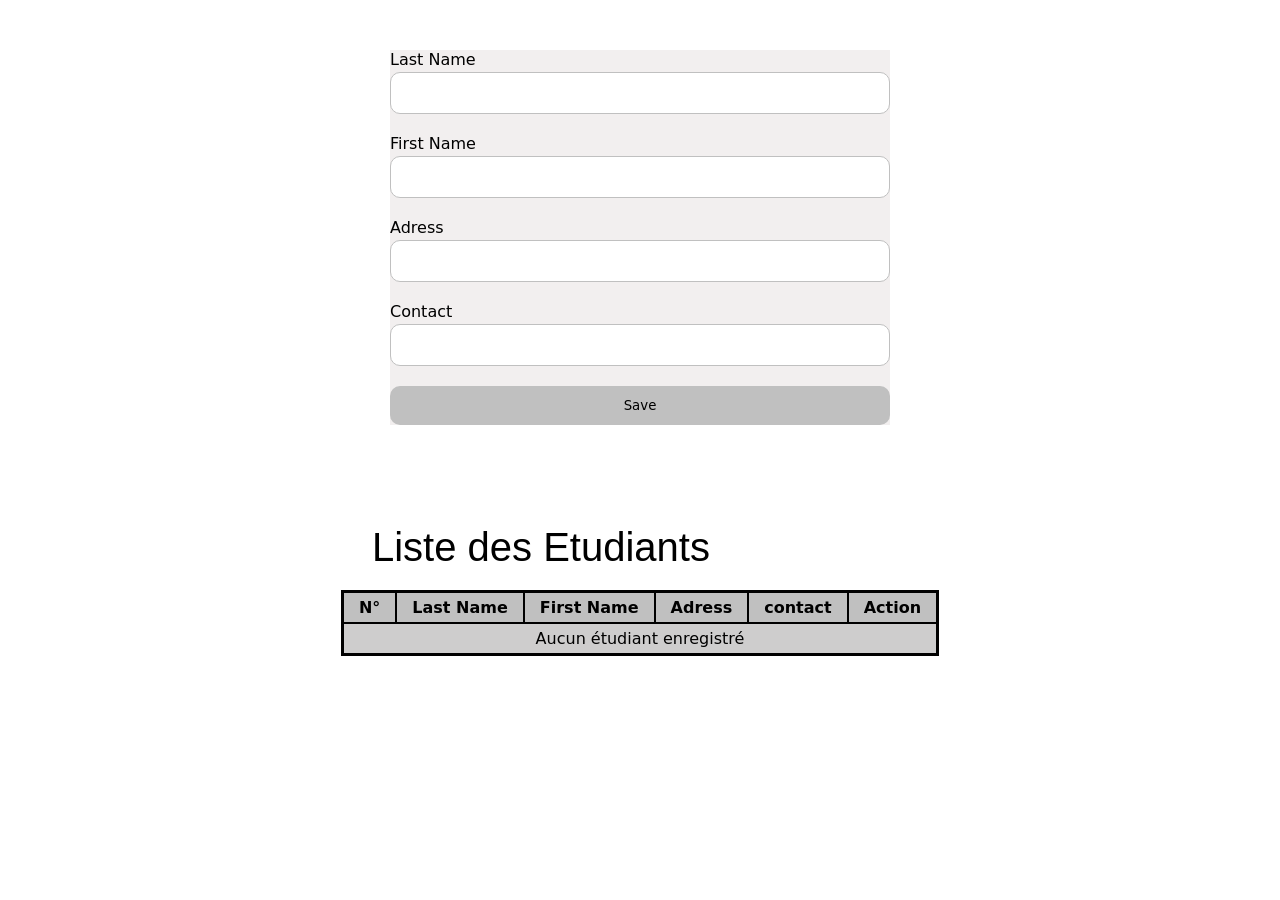
<file: index.html>
<!DOCTYPE html>
<html lang="en">

<head>
    <meta charset="UTF-8">
    <meta name="viewport" content="width=device-width, initial-scale=1.0">
    <title>listperson</title>
    <link rel="stylesheet" href="style.css">
</head>

<body>
    
    <form class="form" id="studentform">
        <div class="form_item">
            <label for="last_name">Last Name</label>
            <input type="text" name="last_name" id="lastname">
        </div>
        <div class="form_item">
            <label for="first_name">First Name</label>
            <input type="text" name="first_name" id="firstname">
        </div>
        <div class="form_item">
            <label for="adress">Adress</label>
            <input type="text" name="adress" id="adress">
        </div>
        <div class="form_item">
            <label for="contact">Contact</label>
            <input type="number" name="contact" id="contact">
        </div>
        <div class="form_item">
            <button class="btn-save" type="submit">Save</button>
        </div>
    </form>
    <div>
        <table>
            <caption class="title"> Liste des Etudiants</caption>
            <thead>
                <tr>
                    <th>N°</th>
                    <th>Last Name</th>
                    <th>First Name</th>
                    <th>Adress</th>
                    <th>contact</th>
                    <th>Action</th>
                </tr>

            </thead>
            <tbody id="tableBody"></tbody>

        </table>
    </div>
    <script src="script.js"></script>
</body>

</html>
</file>
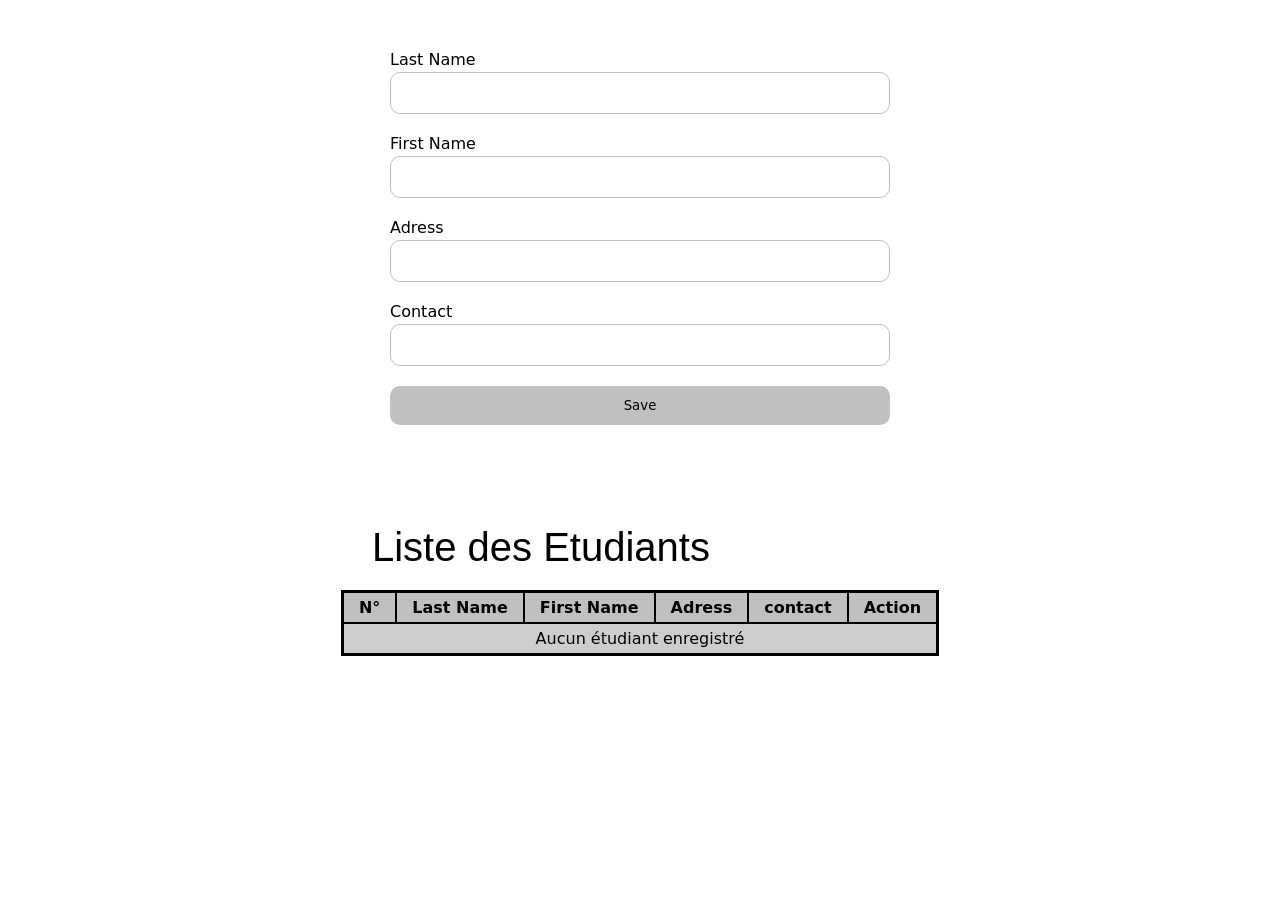
<file: list.html>
<!DOCTYPE html>
<html lang="en">

<head>
    <meta charset="UTF-8">
    <meta name="viewport" content="width=device-width, initial-scale=1.0">
    <title>listperson</title>
    <link rel="stylesheet" href="list.css">
</head>

<body>
    
    <form class="form" id="studentform">
        <div class="form_item">
            <label for="last_name">Last Name</label>
            <input type="text" name="last_name" id="lastname">
        </div>
        <div class="form_item">
            <label for="first_name">First Name</label>
            <input type="text" name="first_name" id="firstname">
        </div>
        <div class="form_item">
            <label for="adress">Adress</label>
            <input type="text" name="adress" id="adress">
        </div>
        <div class="form_item">
            <label for="contact">Contact</label>
            <input type="number" name="contact" id="contact">
        </div>
        <div class="form_item">
            <button type="submit">Save</button>
        </div>
    </form>
    <div>
        <table>
            <caption class="title"> Liste des Etudiants</caption>
            <thead>
                <tr>
                    <th>N°</th>
                    <th>Last Name</th>
                    <th>First Name</th>
                    <th>Adress</th>
                    <th>contact</th>
                    <th>Action</th>
                </tr>

            </thead>
            <tbody id="tableBody"></tbody>

        </table>
    </div>
    <script src="list.js"></script>
</body>

</html>
</file>
<file: style.css>
* {
    padding: o;
    margin: 0;
    font-family: 'system-ui',sans-serif;
}

.form{
    width: 500px;
    margin: 50px auto;
    background-color: rgb(242, 239, 239);
}

.form_item{
    display: flex;
    flex-direction: column;
    gap: 3px;
    margin-bottom: 20px;
}

input{
    height: 38px;
    border-radius: 10px;
    border: 1px solid silver;
}

input:focus{
    outline: none;
}

.form_item button{
    border: none;
    border-radius: 10px;
    padding:12px 10px;
    background-color: silver;
    cursor:pointer;

}
.btn-save:hover {
    background-color: rgb(5, 128, 11);
    color:#fff;
    transition: 0.3s;
}


table {
    margin: 100px auto;
    padding: 20px;
    border-collapse: collapse;
    border: 3px solid rgb(0, 0, 0);
    background-color: silver
    
}

.title {
    font-family: 'Franklin Gothic Medium', 'Arial Narrow', Arial, sans-serif;
    color: rgb(0, 0, 0);
    width: 400px;
    font-size: 40px;
    margin-bottom: 20px;

}

tr th {
    border: 2px solid black;
    padding: 5px 15px;
}

tr td {
    border: 2px solid black;
    padding: 5px 15px;

}

tbody tr:nth-child(odd) {
    background-color: rgb(206, 205, 205);
} 

.btn-edit {
    background-color: yellow;
    cursor: pointer;
    border-radius: 10px;
}

.btn-delete {
    background-color: red;
    color: #fff;
    cursor: pointer;
    border-radius: 10px;
}
</file>
<file: list.css>
* {
    padding: o;
    margin: 0;
    font-family: 'system-ui',sans-serif;
}

.form{
    width: 500px;
    margin: 50px auto;
}

.form_item{
    display: flex;
    flex-direction: column;
    gap: 3px;
    margin-bottom: 20px;
}

input{
    height: 38px;
    border-radius: 10px;
    border: 1px solid silver;
}

input:focus{
    outline: none;
}

.form_item button{
    border: none;
    border-radius: 10px;
    padding:12px 10px;
    background-color: silver;
    cursor:pointer;

}
button:hover{
    background-color: rgb(5, 128, 11);
    color:#fff;
    transition: 0.3s;
}


table {
    margin: 100px auto;
    padding: 20px;
    border-collapse: collapse;
    border: 3px solid rgb(0, 0, 0);
    background-color: silver
    
}

.title {
    font-family: 'Franklin Gothic Medium', 'Arial Narrow', Arial, sans-serif;
    color: rgb(0, 0, 0);
    width: 400px;
    font-size: 40px;
    margin-bottom: 20px;

}

tr th {
    border: 2px solid black;
    padding: 5px 15px;
}

tr td {
    border: 2px solid black;
    padding: 5px 15px;

}

tbody tr:nth-child(odd) {
    background-color: rgb(206, 205, 205);
}
</file>
